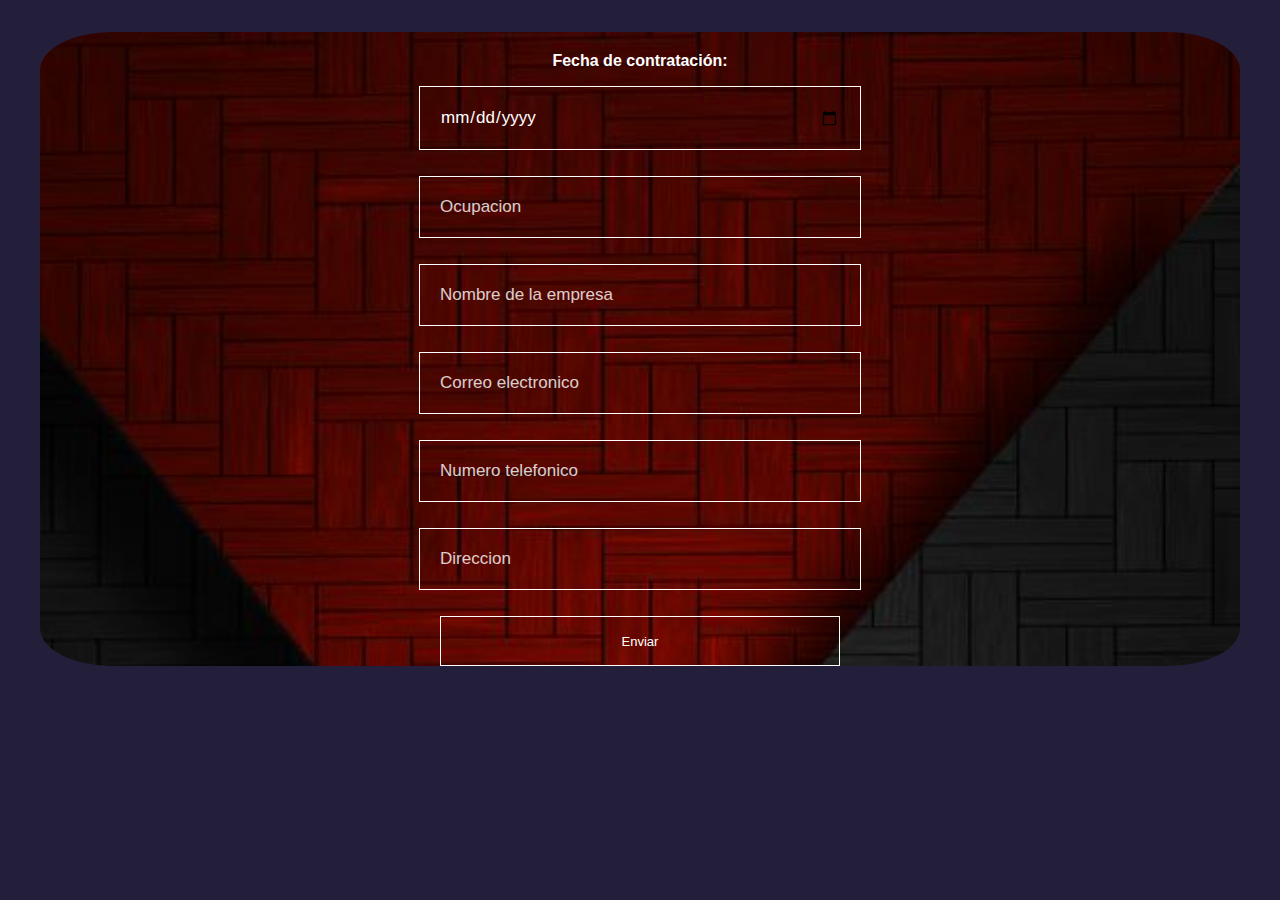
<file: Paginas/formulario.html>
<!DOCTYPE html>
<html lang="en">

<head>
    <meta charset="UTF-8">
    <meta http-equiv="X-UA-Compatible" content="IE=edge">
    <meta name="viewport" content="width=device-width, initial-scale=1.0">
    <title>Document</title>
    <link rel="stylesheet" href="../css/formulario.css">
</head>

<form>

    <label for="hire-date">Fecha de contratación:</label>
    <input type="date" id="hire-date" name="hire-date" required>
    
    <input type="text" id="company-name" name="xd" required placeholder="Ocupacion">
  
    
    <input type="text" id="occupation" name="occupation" required placeholder="Nombre de la empresa">
  
    
  
    
    <input type="email" id="email" name="email" required placeholder="Correo electronico">
  
    
    <input type="tel" id="phone-number" name="phone-number" required placeholder="Numero telefonico">
  
    
    <input type="text" id="address" name="address" required placeholder="Direccion">
  
    <button type="submit">Enviar</button>
  </form>

</html>
</file>
<file: css/formulario.css>
body {
  font-family: Arial, Helvetica, sans-serif;
  background-color: #231f3a;;
  align-items: center;
}

form {
  background-image: url("../imagenes/a553f6a36ba2fbd9ed78456d7cb9c38c.jpg");
  background-size: cover;
  background-repeat: no-repeat;
  display: flex;
  flex-direction: column;
  align-items: center;
  gap: 1rem;
  margin: 2rem;
  border-radius: 6%;
}

label {
  display: block;
  font-weight: bold;
  color: white;
  margin-top: 20px;
}

input {
  width: 400px;
  border: 0;
    margin-bottom: 10px;
    padding: 20px;
    font-size: 17px;
    background-color: transparent;
    color: white;
    font-weight: 200;
    border: 1px solid white;
    font-family: -apple-system, BlinkMacSystemFont, "Segoe UI", Roboto, Oxygen,
      Ubuntu, Cantarell, "Open Sans", "Helvetica Neue", sans-serif;
    
}

input::placeholder {
  color: white;
  opacity: 0.8;
}

button {
  height: 50px;
    width: 400px;
    border-radius: 0;
    border: 0;
    padding: 10px;
    background-color: transparent;
    border: 1px solid white;
    color: white;
    font-weight: 200;
    font-size: 13px;
    cursor: pointer;
    transition: 0.5s;
    
}

button:hover {
  background-color: #0069d9;
}

button:hover {
  border-color: #00ffff;
  transition: 0.5s;
}
</file>
